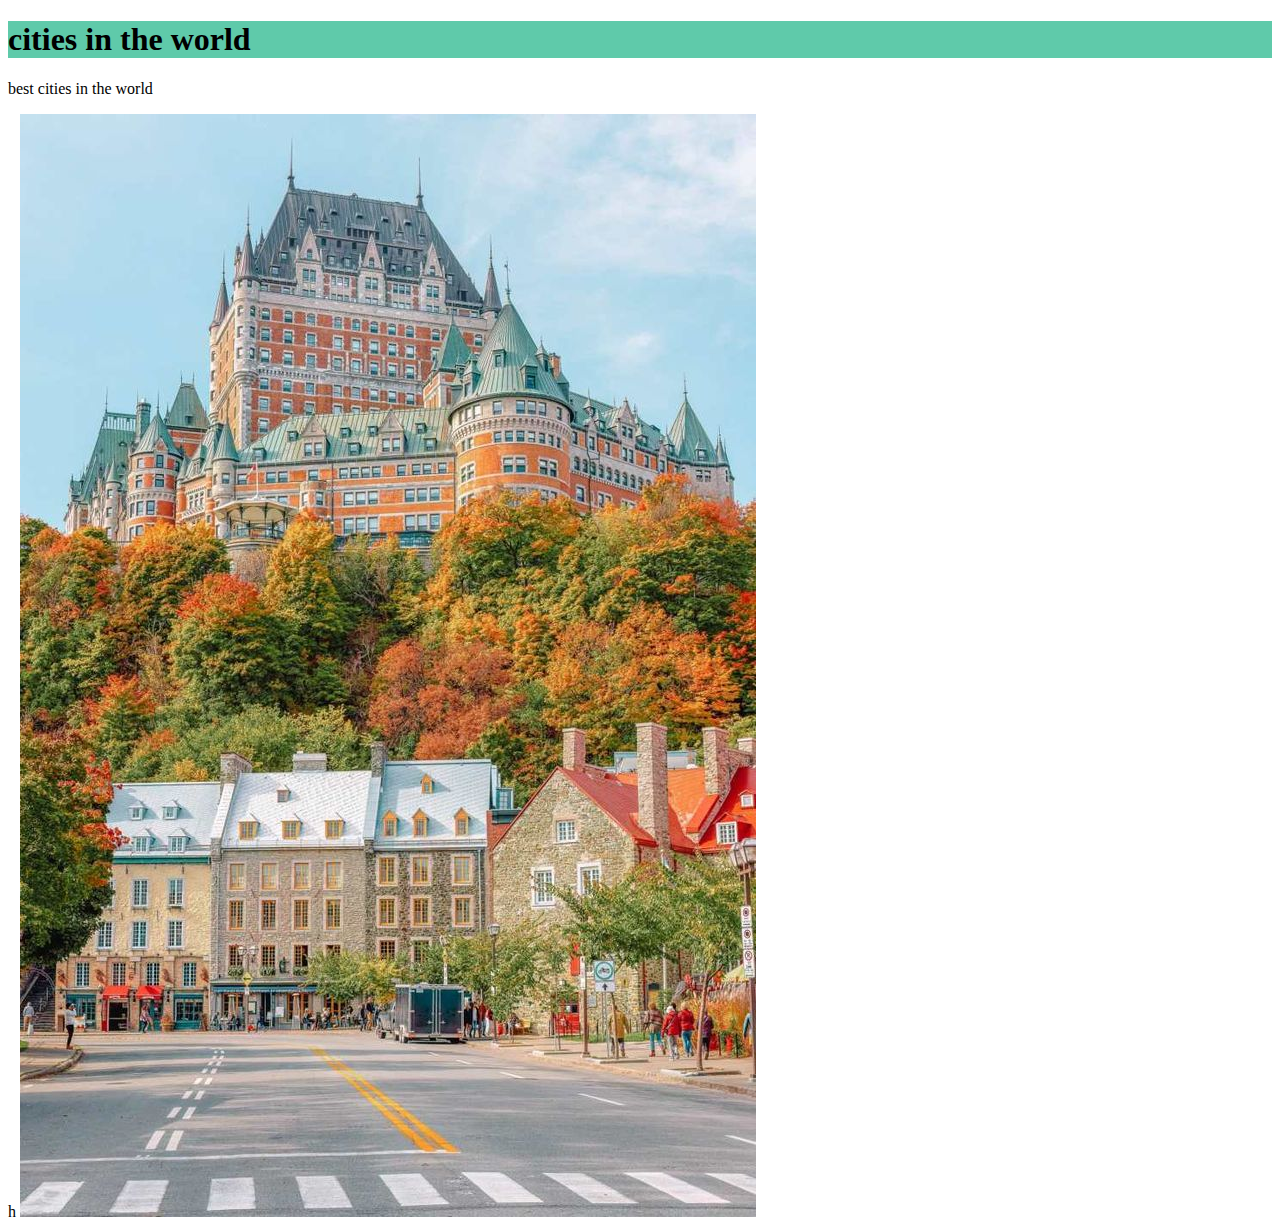
<file: index.html>
<!DOCTYPE html>
<html lang="en">

<head>
    <meta charset="UTF-8">
    <meta name="viewport" content="width=device-width, initial-scale=1.0">
    <title>Document</title>
</head>

<body>
    <h1 style="background-color: rgb(95, 202, 170);">cities in the world</h1>
    <p>best cities in the world</p>h
    <a href="https://www.instagram.com/reel/C4BG8NGL8H6/?utm_source=ig_web_copy_link">
        <img src="image/10 Very Best Things To Do In Quebec City, Canada.jpeg" 
        
        />
    </a>
</body>

</html>
</file>
